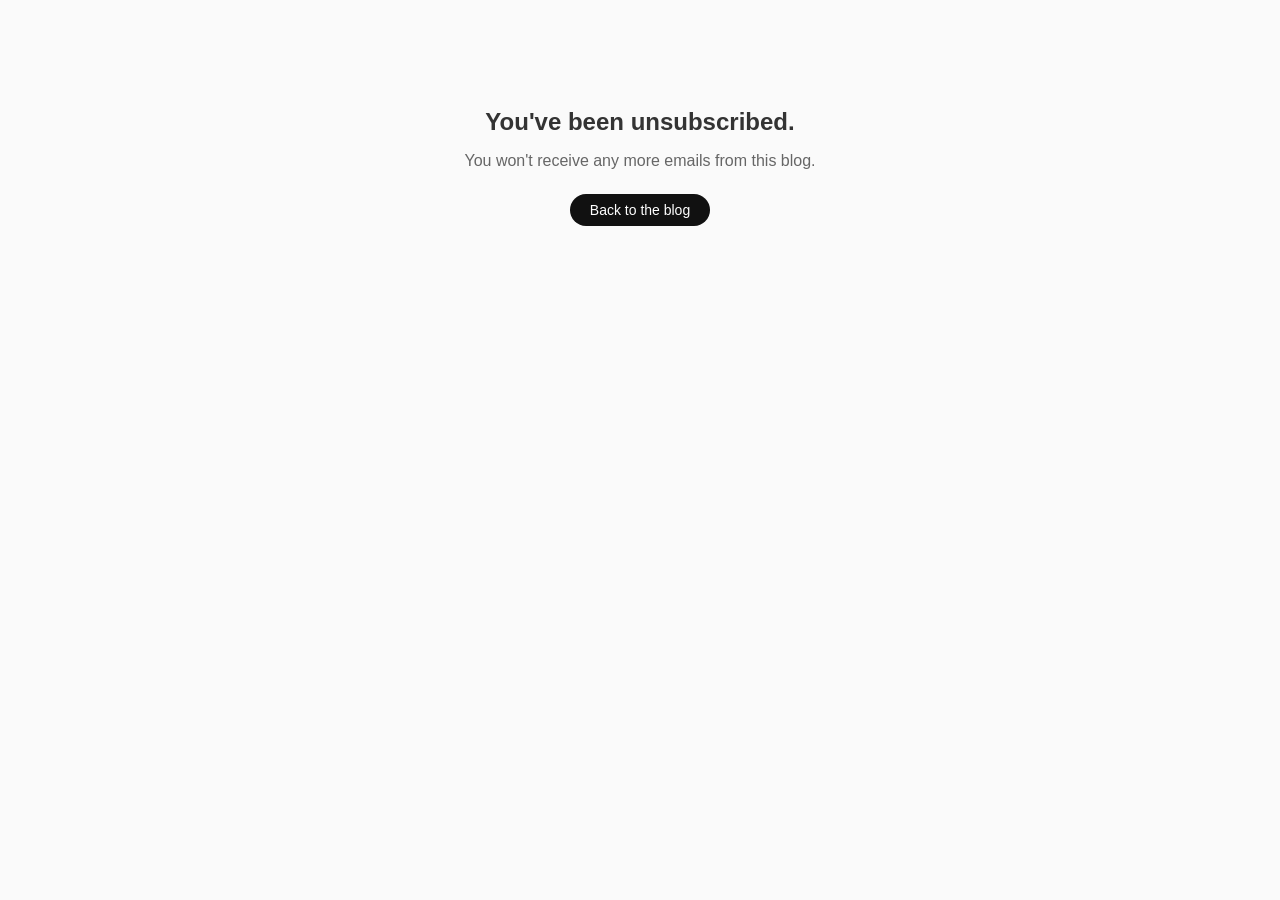
<file: unsubscribe.html>
<!doctype html>
<html>
<head>
  <meta charset="utf-8">
  <meta name="viewport" content="width=device-width, initial-scale=1">
  <title>Unsubscribed</title>
  <style>
    body { font-family: sans-serif; text-align: center; padding: 80px 20px; color: #333; background: #fafafa; }
    h2 { font-size: 1.5rem; margin-bottom: 0.5rem; }
    p { color: #666; margin-bottom: 1.5rem; }
    a { display: inline-block; background: #111; color: #fff; text-decoration: none; padding: 0.5rem 1.25rem; border-radius: 20px; font-size: 0.875rem; }
    a:hover { opacity: 0.8; }
  </style>
</head>
<body>
  <h2>You've been unsubscribed.</h2>
  <p>You won't receive any more emails from this blog.</p>
  <a href="https://mokawonka.github.io/lemonade">Back to the blog</a>
</body>
</html>
</file>
